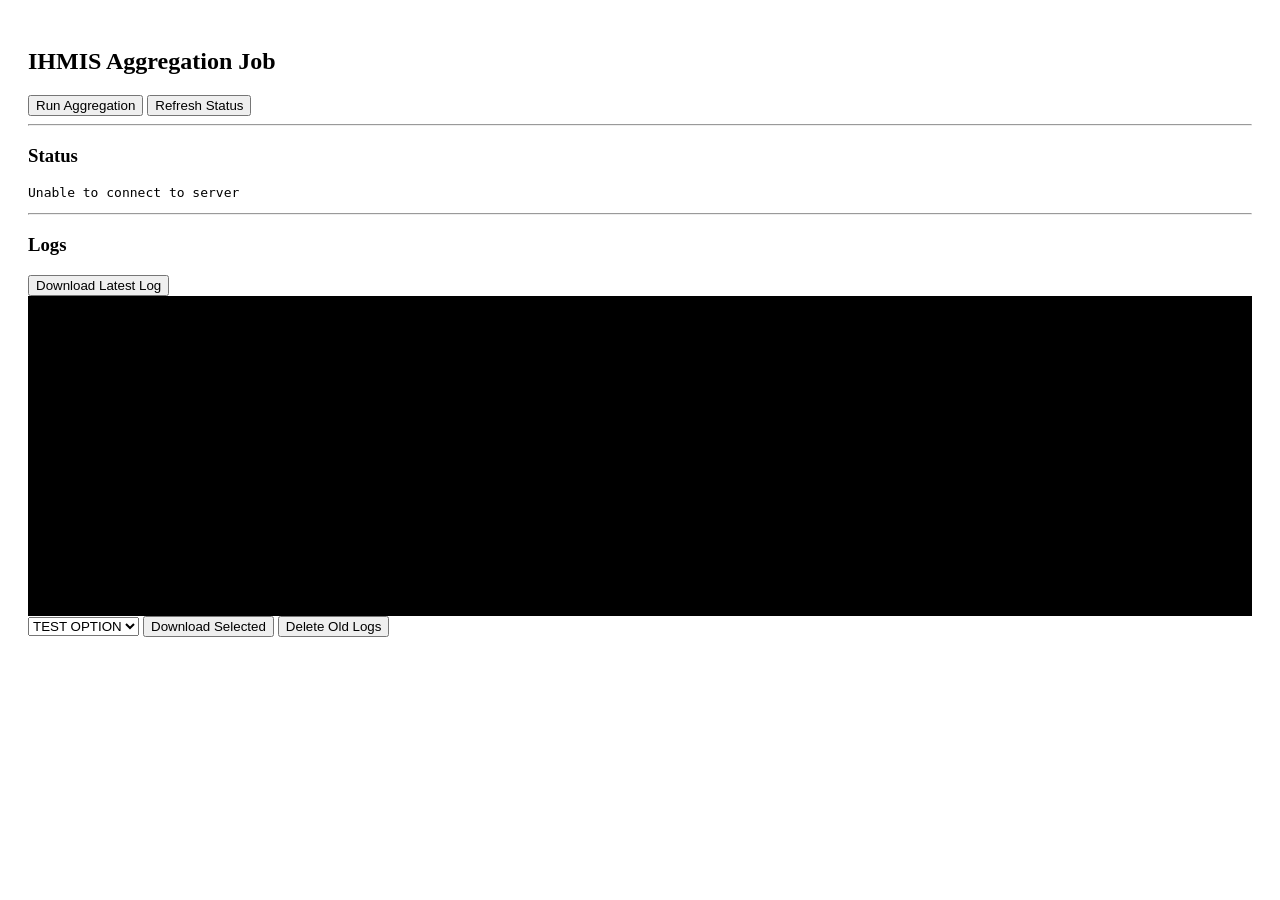
<file: index.html>
<!DOCTYPE html>
<html>
<head>
    <meta charset="utf-8">
    <title>IHMIS Aggregation</title>

    <!-- DHIS2 styles -->
    <!--<link rel="stylesheet" href="../dhis-web-commons/css/dhis2.css">-->
    <link rel="stylesheet" href="style.css">
</head>

<body>

<div class="page">
    <h2>IHMIS Aggregation Job</h2>

    <button id="runBtn" class="btn btn-primary">
        Run Aggregation
    </button>

    <button id="refreshBtn" class="btn btn-default">
        Refresh Status
    </button>

    <hr>

    <h3>Status</h3>
    <pre id="statusBox">Loading...</pre>

    <hr>
	
	<!--
    <h3>Logs</h3>
    <div id="logs" class="logs"></div>
	-->
	<h3>Logs</h3>

	<button id="downloadLogBtn" class="btn btn-default">
		Download Latest Log
	</button>
	
	<div id="logs" class="logs"></div>
	
	<select id="logSelect"></select>
	<button onclick="downloadSelectedLog()">Download Selected</button>

	<button onclick="cleanupLogs()">Delete Old Logs</button>
	
	<script src="app.js"></script>
</div>


</body>
</html>
</file>
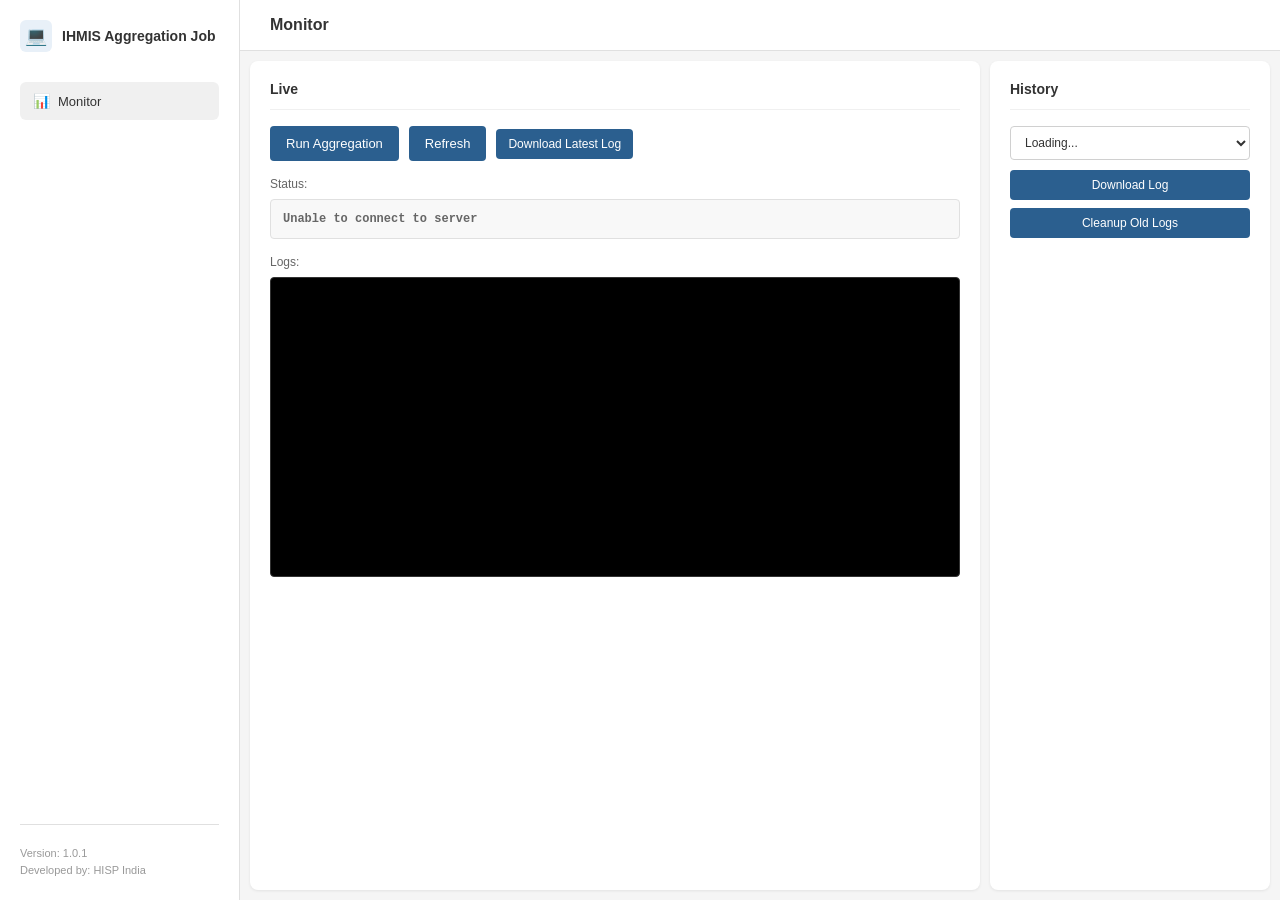
<file: index_backup_with_gree_css.html>
<!DOCTYPE html>
<html lang="en">

<head>
    <meta charset="UTF-8">
    <meta name="viewport" content="width=device-width, initial-scale=1.0">
    <title>IHMIS Aggregation Job</title>
    <style>
        * {
            margin: 0;
            padding: 0;
            box-sizing: border-box;
        }

        body {
            font-family: Roboto, sans-serif !important;
            background-color: #f5f5f5;
            display: flex;
            height: 100vh;
        }

        .container {
            display: flex;
            width: 100%;
            height: 100%;
        }

        /* Sidebar */
        .sidebar {
            width: 240px;
            background-color: #ffffff;
            border-right: 1px solid #e0e0e0;
            display: flex;
            flex-direction: column;
            padding: 20px;
        }

        .sidebar-header {
            display: flex;
            align-items: center;
            gap: 10px;
            margin-bottom: 30px;
            font-weight: 600;
            color: #333;
        }

        .sidebar-icon {
            width: 32px;
            height: 32px;
            background-color: #e8f0f8;
            border-radius: 6px;
            display: flex;
            align-items: center;
            justify-content: center;
            font-size: 18px;
        }

        .sidebar-title {
            font-size: 14px;
            font-weight: 700;
            color: #333;
        }

        .sidebar-nav {
            display: flex;
            flex-direction: column;
            gap: 8px;
            flex: 1;
        }

        .nav-item {
            padding: 10px 12px;
            border-radius: 6px;
            color: #555;
            font-size: 13px;
            cursor: pointer;
            display: flex;
            align-items: center;
            gap: 8px;
            transition: background-color 0.2s;
        }

        .nav-item.active {
            background-color: #f0f0f0;
            color: #333;
            font-weight: 500;
        }

        .nav-item:hover {
            background-color: #f8f8f8;
        }

        .nav-icon {
            width: 18px;
            height: 18px;
            display: flex;
            align-items: center;
            justify-content: center;
            font-size: 14px;
        }

        .sidebar-footer {
            padding-top: 20px;
            border-top: 1px solid #e0e0e0;
            font-size: 11px;
            color: #999;
            line-height: 1.6;
        }

        /* Main Content */
        .main-content {
            flex: 1;
            display: flex;
            flex-direction: column;
            background-color: #f5f5f5;
            font-weight: 700;
        }

        .header {
            background-color: #ffffff;
            border-bottom: 1px solid #e0e0e0;
            padding: 16px 30px;
            font-size: 16px;
            font-weight: 700;
            color: #333;
        }

        .content {
            display: flex;
            flex: 1;
            padding: 10px 10px;
            gap: 10px;
            overflow: visible;
        }

        .live-section {
            flex: 1;
            background-color: #ffffff;
            border-radius: 8px;
            padding: 20px;
            display: flex;
            flex-direction: column;
            gap: 16px;
            box-shadow: 0 1px 3px rgba(0, 0, 0, 0.08);
            overflow: visible;
            min-height: 0;
        }

        .section-title {
            font-size: 14px;
            font-weight: 700;
            color: #333;
            padding-bottom: 12px;
            border-bottom: 1px solid #f0f0f0;
        }

        .button-group {
            display: flex;
            gap: 10px;
            align-items: center;
            flex-wrap: wrap;
        }

        .run-button,
        .refresh-button {
            padding: 10px 16px;
            background-color: #2b5f8f;
            color: white;
            border: none;
            border-radius: 4px;
            font-size: 13px;
            font-weight: 500;
            cursor: pointer;
            transition: background-color 0.2s;
        }

        .run-button:hover:not(:disabled),
        .refresh-button:hover:not(:disabled) {
            background-color: #1f4563;
        }

        .run-button:disabled {
            background-color: #b0b0b0;
            cursor: not-allowed;
        }

        #statusBox {
            background-color: #f8f8f8;
            border: 1px solid #e0e0e0;
            border-radius: 4px;
            padding: 12px;
            font-family: 'Courier New', monospace;
            font-size: 12px;
            color: #666;
            max-height: 200px;
            overflow-y: auto;
            white-space: pre-wrap;
            word-break: break-all;
        }

		#logs {
			flex: 1;
			background-color: #000;
			border: 1px solid #333;
			border-radius: 4px;
			padding: 12px;
			overflow-y: auto;
			font-family: monospace;
			font-size: 12px;
			color: #00ff00;          /* default green */
			min-height: 300px;
		}

		/* Each log line */
		#logs div {
			padding: 2px 0;
			white-space: pre-wrap;
			word-break: break-word;
			border-bottom: 1px solid #111;
		}

		/* Last log line */
		#logs div:last-child {
			border-bottom: none;
		}


        #logs div:last-child {
            border-bottom: none;
			/*
			background: #000;
			color: #0f0;
			padding: 10px;
			height: 300px;
			overflow-y: auto;
			font-family: monospace;
			font-size: 12px;
			*/
			
        }

        .history-section {
            width: 280px;
            background-color: #ffffff;
            border-radius: 8px;
            padding: 20px;
            display: flex;
            flex-direction: column;
            gap: 16px;
            box-shadow: 0 1px 3px rgba(0, 0, 0, 0.08);
            overflow: hidden;
        }

        .history-controls {
            display: flex;
            flex-direction: column;
            gap: 10px;
        }

        #logSelect {
            padding: 8px 10px;
            border: 1px solid #d0d0d0;
            border-radius: 4px;
            font-size: 12px;
            background-color: #ffffff;
            color: #333;
            cursor: pointer;
        }

        .history-buttons {
            display: flex;
            flex-direction: column;
            gap: 8px;
        }

        .download-button,
        .cleanup-button {
            padding: 8px 12px;
            background-color: #2b5f8f;
            color: white;
            border: none;
            border-radius: 4px;
            font-size: 12px;
            font-weight: 500;
            cursor: pointer;
            transition: background-color 0.2s;
        }

        .download-button:hover:not(:disabled),
        .cleanup-button:hover:not(:disabled) {
            background-color: #1f4563;
        }

        .download-button:disabled {
            background-color: #b0b0b0;
            cursor: not-allowed;
        }

        .empty-state {
            color: #999;
            font-size: 13px;
            text-align: center;
            padding: 40px 20px;
        }
    </style>
</head>

<body>
    <div class="container">
        <!-- Sidebar -->
        <div class="sidebar">
            <div class="sidebar-header">
                <div class="sidebar-icon">💻</div>
                <div class="sidebar-title">IHMIS Aggregation Job</div>
            </div>

            <div class="sidebar-nav">
                <div class="nav-item active">
                    <div class="nav-icon">📊</div>
                    <span>Monitor</span>
                </div>
				<!--
                <div class="nav-item">
                    <div class="nav-icon">🔗</div>
                    <span>Program Indicators Mapping</span>
                </div>
				-->
            </div>

            <div class="sidebar-footer">
                <div>Version: 1.0.1</div>
                <div>Developed by: HISP India</div>
            </div>
        </div>

        <!-- Main Content -->
        <div class="main-content">
            <div class="header">Monitor</div>

            <div class="content">
                <!-- Live Section -->
                <div class="live-section">
                    <div class="section-title">Live</div>

                    <div class="button-group">
                        <button id="runBtn" class="run-button">Run Aggregation</button>
                        <button id="refreshBtn" class="refresh-button">Refresh</button>
                        <button id="downloadLatestBtn" class="download-button">Download Latest Log</button>
                    </div>

                    <div>
                        <div style="font-size: 12px; color: #666; margin-bottom: 8px; font-weight: 500;">Status:</div>
                        <div id="statusBox">Connecting to server...</div>
                    </div>

                    <div>
                        <div style="font-size: 12px; color: #666; margin-bottom: 8px; font-weight: 500;">Logs:</div>
                        <div id="logs"></div>
                    </div>
                </div>

                <!-- History Section -->
                <div class="history-section">
                    <div class="section-title">History</div>

                    <div class="history-controls">
                        <select id="logSelect">
                            <option>Loading...</option>
                        </select>

                        <div class="history-buttons">
                            <button id="downloadLogBtn" class="download-button">Download Log</button>
                            <button id="cleanupBtn" class="cleanup-button">Cleanup Old Logs</button>
                        </div>
                    </div>
                </div>
            </div>
        </div>
    </div>

    <script>
        const API_BASE = "http://localhost:5000"; // CHANGE if needed

        const runBtn = document.getElementById("runBtn");
        const refreshBtn = document.getElementById("refreshBtn");
        const statusBox = document.getElementById("statusBox");
        const logsDiv = document.getElementById("logs");

        const downloadLogBtn = document.getElementById("downloadLogBtn");
        const logSelect = document.getElementById("logSelect");
        const cleanupBtn = document.getElementById("cleanupBtn");
        let statusTimer = null;

        let wasRunning = false;

        function updateStatus() {
            fetch(API_BASE + "/status")
                .then(r => r.json())
                .then(data => {
                    statusBox.textContent = JSON.stringify(data, null, 2);

                    runBtn.disabled = data.running === true;
                    runBtn.textContent = data.running ? "Running..." : "Run Aggregation";

                    // prevent downloading incomplete logs
                    downloadLogBtn.disabled = data.running === true;
					downloadLatestBtn.disabled = data.running === true;

                    // 🔹 Detect job finish (true → false)
                    if (wasRunning && data.running === false) {
                        console.log("Job completed → refreshing log list");
                        loadLogList();          // ✅ refresh log history
                    }

                    wasRunning = data.running;
                })
                .catch(() => {
                    statusBox.textContent = "Unable to connect to server";
                });
        }

        // function runJob() {
        //     runBtn.disabled = true;
        //     runBtn.textContent = "Starting...";

        //     fetch(API_BASE + "/run", { method: "POST" })
        //         .then(r => r.json())
        //         .then(data => {
        //             // ✅ start auto status refresh
        //             if (!statusTimer) {
        //                 statusTimer = setInterval(updateStatus, 2000);
        //             }
        //         })
        //         .catch(err => {
        //             alert("Failed to start job");
        //             runBtn.disabled = false;
        //             runBtn.textContent = "Run Aggregation";
        //         });
        // }


        function runJob() {
            let statusTimer = null;

            runBtn.disabled = true;
            runBtn.textContent = "Starting...";

            fetch(API_BASE + "/run", { method: "POST" })
                .then(r => r.json())
                .then(data => {
                    // ✅ start auto status refresh
                    if (!statusTimer) {
                        statusTimer = setInterval(updateStatus, 2000);
                    }
                })
                .catch(err => {
                    alert("Failed to start job");
                    runBtn.disabled = false;
                    runBtn.textContent = "Run Aggregation";
                });
        }

        function fetchLogs() {
            fetch(API_BASE + "/logs")
                .then(r => r.json())
                .then(data => {
                    if (Array.isArray(data)) {
                        data.forEach(log => {
                            const div = document.createElement("div");
                            div.textContent = log;
                            logsDiv.appendChild(div);
                        });
                        logsDiv.scrollTop = logsDiv.scrollHeight;
                    }
                });
        }

        function loadLogList() {
            fetch(API_BASE + "/logs/list")
                .then(r => r.json())
                .then(files => {
                    logSelect.innerHTML = "";

                    files.forEach(f => {
                        const opt = document.createElement("option");
                        opt.value = f.name;        // 🔴 key fix
                        opt.textContent = f.name;  // 🔴 key fix
                        logSelect.appendChild(opt);
                    });

                    if (files.length > 0) {
                        logSelect.selectedIndex = 0;
                    }
                })
                .catch(err => console.error(err));
        }


        function downloadLatestLog() {
            window.location.href = API_BASE + "/logs/latest";
        }




        if (!logSelect) {
            console.error("logSelect element not found in DOM");
        }

        function downloadSelectedLog() {
            const file = logSelect.value;
            if (!file) return;

            window.location.href = API_BASE + "/logs/" + file;
        }

        function cleanupLogs() {
            fetch(API_BASE + "/logs/cleanup", { method: "POST" })
                .then(r => r.json())
                .then(res => {
                    alert(`Deleted ${res.count} old logs`);
                    loadLogList();
                });
        }

        // Events
        runBtn.addEventListener("click", runJob);
        refreshBtn.addEventListener("click", updateStatus);
        downloadLogBtn.addEventListener("click", downloadSelectedLog);
        cleanupBtn.addEventListener("click", cleanupLogs);
        downloadLatestBtn.addEventListener("click", downloadLatestLog);

        // Auto refresh
        setInterval(fetchLogs, 3000);

        // Initial load
        updateStatus();
        loadLogList();
    </script>
</body>

</html>
</file>
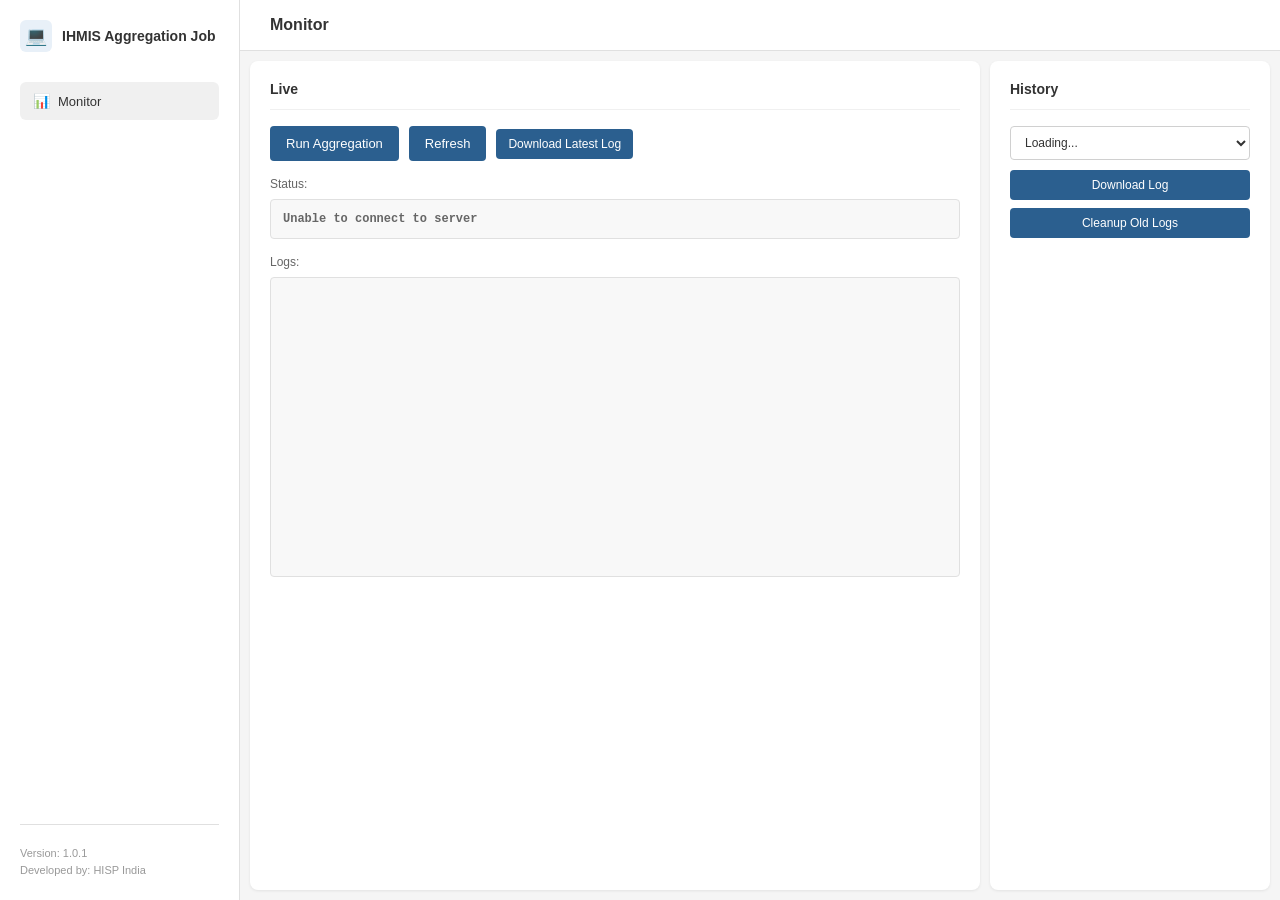
<file: index_mithushi.html>
<!DOCTYPE html>
<html lang="en">

<head>
    <meta charset="UTF-8">
    <meta name="viewport" content="width=device-width, initial-scale=1.0">
    <title>IHMIS Aggregation Job</title>
    <style>
        * {
            margin: 0;
            padding: 0;
            box-sizing: border-box;
        }

        body {
            font-family: Roboto, sans-serif !important;
            background-color: #f5f5f5;
            display: flex;
            height: 100vh;
        }

        .container {
            display: flex;
            width: 100%;
            height: 100%;
        }

        /* Sidebar */
        .sidebar {
            width: 240px;
            background-color: #ffffff;
            border-right: 1px solid #e0e0e0;
            display: flex;
            flex-direction: column;
            padding: 20px;
        }

        .sidebar-header {
            display: flex;
            align-items: center;
            gap: 10px;
            margin-bottom: 30px;
            font-weight: 600;
            color: #333;
        }

        .sidebar-icon {
            width: 32px;
            height: 32px;
            background-color: #e8f0f8;
            border-radius: 6px;
            display: flex;
            align-items: center;
            justify-content: center;
            font-size: 18px;
        }

        .sidebar-title {
            font-size: 14px;
            font-weight: 700;
            color: #333;
        }

        .sidebar-nav {
            display: flex;
            flex-direction: column;
            gap: 8px;
            flex: 1;
        }

        .nav-item {
            padding: 10px 12px;
            border-radius: 6px;
            color: #555;
            font-size: 13px;
            cursor: pointer;
            display: flex;
            align-items: center;
            gap: 8px;
            transition: background-color 0.2s;
        }

        .nav-item.active {
            background-color: #f0f0f0;
            color: #333;
            font-weight: 500;
        }

        .nav-item:hover {
            background-color: #f8f8f8;
        }

        .nav-icon {
            width: 18px;
            height: 18px;
            display: flex;
            align-items: center;
            justify-content: center;
            font-size: 14px;
        }

        .sidebar-footer {
            padding-top: 20px;
            border-top: 1px solid #e0e0e0;
            font-size: 11px;
            color: #999;
            line-height: 1.6;
        }

        /* Main Content */
        .main-content {
            flex: 1;
            display: flex;
            flex-direction: column;
            background-color: #f5f5f5;
            font-weight: 700;
        }

        .header {
            background-color: #ffffff;
            border-bottom: 1px solid #e0e0e0;
            padding: 16px 30px;
            font-size: 16px;
            font-weight: 700;
            color: #333;
        }

        .content {
            display: flex;
            flex: 1;
            padding: 10px 10px;
            gap: 10px;
            overflow: visible;
        }

        .live-section {
            flex: 1;
            background-color: #ffffff;
            border-radius: 8px;
            padding: 20px;
            display: flex;
            flex-direction: column;
            gap: 16px;
            box-shadow: 0 1px 3px rgba(0, 0, 0, 0.08);
            overflow: visible;
            min-height: 0;
        }

        .section-title {
            font-size: 14px;
            font-weight: 700;
            color: #333;
            padding-bottom: 12px;
            border-bottom: 1px solid #f0f0f0;
        }

        .button-group {
            display: flex;
            gap: 10px;
            align-items: center;
            flex-wrap: wrap;
        }

        .run-button,
        .refresh-button {
            padding: 10px 16px;
            background-color: #2b5f8f;
            color: white;
            border: none;
            border-radius: 4px;
            font-size: 13px;
            font-weight: 500;
            cursor: pointer;
            transition: background-color 0.2s;
        }

        .run-button:hover:not(:disabled),
        .refresh-button:hover:not(:disabled) {
            background-color: #1f4563;
        }

        .run-button:disabled {
            background-color: #b0b0b0;
            cursor: not-allowed;
        }

        #statusBox {
            background-color: #f8f8f8;
            border: 1px solid #e0e0e0;
            border-radius: 4px;
            padding: 12px;
            font-family: 'Courier New', monospace;
            font-size: 12px;
            color: #666;
            max-height: 200px;
            overflow-y: auto;
            white-space: pre-wrap;
            word-break: break-all;
        }

        #logs {
            flex: 1;
            background-color: #f8f8f8;
            border: 1px solid #e0e0e0;
            border-radius: 4px;
            padding: 12px;
            overflow-y: auto;
            font-family: 'Courier New', monospace;
            font-size: 12px;
            color: #666;
            min-height: 300px;
        }

        #logs div {
            padding: 4px 0;
            border-bottom: 1px solid #efefef;
			/*
			background: #000;
			color: #0f0;
			padding: 10px;
			height: 300px;
			overflow-y: auto;
			font-family: monospace;
			font-size: 12px;*/
			
        }

        #logs div:last-child {
            border-bottom: none;
			/*
			background: #000;
			color: #0f0;
			padding: 10px;
			height: 300px;
			overflow-y: auto;
			font-family: monospace;
			font-size: 12px;
			*/
			
        }

        .history-section {
            width: 280px;
            background-color: #ffffff;
            border-radius: 8px;
            padding: 20px;
            display: flex;
            flex-direction: column;
            gap: 16px;
            box-shadow: 0 1px 3px rgba(0, 0, 0, 0.08);
            overflow: hidden;
        }

        .history-controls {
            display: flex;
            flex-direction: column;
            gap: 10px;
        }

        #logSelect {
            padding: 8px 10px;
            border: 1px solid #d0d0d0;
            border-radius: 4px;
            font-size: 12px;
            background-color: #ffffff;
            color: #333;
            cursor: pointer;
        }

        .history-buttons {
            display: flex;
            flex-direction: column;
            gap: 8px;
        }

        .download-button,
        .cleanup-button {
            padding: 8px 12px;
            background-color: #2b5f8f;
            color: white;
            border: none;
            border-radius: 4px;
            font-size: 12px;
            font-weight: 500;
            cursor: pointer;
            transition: background-color 0.2s;
        }

        .download-button:hover:not(:disabled),
        .cleanup-button:hover:not(:disabled) {
            background-color: #1f4563;
        }

        .download-button:disabled {
            background-color: #b0b0b0;
            cursor: not-allowed;
        }

        .empty-state {
            color: #999;
            font-size: 13px;
            text-align: center;
            padding: 40px 20px;
        }
    </style>
</head>

<body>
    <div class="container">
        <!-- Sidebar -->
        <div class="sidebar">
            <div class="sidebar-header">
                <div class="sidebar-icon">💻</div>
                <div class="sidebar-title">IHMIS Aggregation Job</div>
            </div>

            <div class="sidebar-nav">
                <div class="nav-item active">
                    <div class="nav-icon">📊</div>
                    <span>Monitor</span>
                </div>
				<!--
                <div class="nav-item">
                    <div class="nav-icon">🔗</div>
                    <span>Program Indicators Mapping</span>
                </div>
				-->
            </div>

            <div class="sidebar-footer">
                <div>Version: 1.0.1</div>
                <div>Developed by: HISP India</div>
            </div>
        </div>

        <!-- Main Content -->
        <div class="main-content">
            <div class="header">Monitor</div>

            <div class="content">
                <!-- Live Section -->
                <div class="live-section">
                    <div class="section-title">Live</div>

                    <div class="button-group">
                        <button id="runBtn" class="run-button">Run Aggregation</button>
                        <button id="refreshBtn" class="refresh-button">Refresh</button>
                        <button id="downloadLatestBtn" class="download-button">Download Latest Log</button>
                    </div>

                    <div>
                        <div style="font-size: 12px; color: #666; margin-bottom: 8px; font-weight: 500;">Status:</div>
                        <div id="statusBox">Connecting to server...</div>
                    </div>

                    <div>
                        <div style="font-size: 12px; color: #666; margin-bottom: 8px; font-weight: 500;">Logs:</div>
                        <div id="logs"></div>
                    </div>
                </div>

                <!-- History Section -->
                <div class="history-section">
                    <div class="section-title">History</div>

                    <div class="history-controls">
                        <select id="logSelect">
                            <option>Loading...</option>
                        </select>

                        <div class="history-buttons">
                            <button id="downloadLogBtn" class="download-button">Download Log</button>
                            <button id="cleanupBtn" class="cleanup-button">Cleanup Old Logs</button>
                        </div>
                    </div>
                </div>
            </div>
        </div>
    </div>

    <script>
        const API_BASE = "http://localhost:5000"; // CHANGE if needed

        const runBtn = document.getElementById("runBtn");
        const refreshBtn = document.getElementById("refreshBtn");
        const statusBox = document.getElementById("statusBox");
        const logsDiv = document.getElementById("logs");

        const downloadLogBtn = document.getElementById("downloadLogBtn");
        const logSelect = document.getElementById("logSelect");
        const cleanupBtn = document.getElementById("cleanupBtn");
        let statusTimer = null;

        let wasRunning = false;

        function updateStatus() {
            fetch(API_BASE + "/status")
                .then(r => r.json())
                .then(data => {
                    statusBox.textContent = JSON.stringify(data, null, 2);

                    runBtn.disabled = data.running === true;
                    runBtn.textContent = data.running ? "Running..." : "Run Aggregation";

                    // prevent downloading incomplete logs
                    downloadLogBtn.disabled = data.running === true;
					downloadLatestBtn.disabled = data.running === true;

                    // 🔹 Detect job finish (true → false)
                    if (wasRunning && data.running === false) {
                        console.log("Job completed → refreshing log list");
                        loadLogList();          // ✅ refresh log history
                    }

                    wasRunning = data.running;
                })
                .catch(() => {
                    statusBox.textContent = "Unable to connect to server";
                });
        }

        // function runJob() {
        //     runBtn.disabled = true;
        //     runBtn.textContent = "Starting...";

        //     fetch(API_BASE + "/run", { method: "POST" })
        //         .then(r => r.json())
        //         .then(data => {
        //             // ✅ start auto status refresh
        //             if (!statusTimer) {
        //                 statusTimer = setInterval(updateStatus, 2000);
        //             }
        //         })
        //         .catch(err => {
        //             alert("Failed to start job");
        //             runBtn.disabled = false;
        //             runBtn.textContent = "Run Aggregation";
        //         });
        // }


        function runJob() {
            

            runBtn.disabled = true;
            runBtn.textContent = "Starting...";

            fetch(API_BASE + "/run", { method: "POST" })
                .then(r => r.json())
                .then(data => {
                    // ✅ start auto status refresh
                    if (!statusTimer) {
                        statusTimer = setInterval(updateStatus, 2000);
                    }
                })
                .catch(err => {
                    alert("Failed to start job");
                    runBtn.disabled = false;
                    runBtn.textContent = "Run Aggregation";
                });
        }

        function fetchLogs() {
            fetch(API_BASE + "/logs")
                .then(r => r.json())
                .then(data => {
                    if (Array.isArray(data)) {
                        data.forEach(log => {
                            const div = document.createElement("div");
                            div.textContent = log;
                            logsDiv.appendChild(div);
                        });
                        logsDiv.scrollTop = logsDiv.scrollHeight;
                    }
                });
        }

        function loadLogList() {
            fetch(API_BASE + "/logs/list")
                .then(r => r.json())
                .then(files => {
                    logSelect.innerHTML = "";

                    files.forEach(f => {
                        const opt = document.createElement("option");
                        opt.value = f.name;        // 🔴 key fix
                        opt.textContent = f.name;  // 🔴 key fix
                        logSelect.appendChild(opt);
                    });

                    if (files.length > 0) {
                        logSelect.selectedIndex = 0;
                    }
                })
                .catch(err => console.error(err));
        }


        function downloadLatestLog() {
            window.location.href = API_BASE + "/logs/latest";
        }




        if (!logSelect) {
            console.error("logSelect element not found in DOM");
        }

        function downloadSelectedLog() {
            const file = logSelect.value;
            if (!file) return;

            window.location.href = API_BASE + "/logs/" + file;
        }

        function cleanupLogs() {
            fetch(API_BASE + "/logs/cleanup", { method: "POST" })
                .then(r => r.json())
                .then(res => {
                    alert(`Deleted ${res.count} old logs`);
                    loadLogList();
                });
        }

        // Events
        runBtn.addEventListener("click", runJob);
        refreshBtn.addEventListener("click", updateStatus);
        downloadLogBtn.addEventListener("click", downloadSelectedLog);
        cleanupBtn.addEventListener("click", cleanupLogs);
        downloadLatestBtn.addEventListener("click", downloadLatestLog);

        // Auto refresh
        setInterval(fetchLogs, 3000);

        // Initial load
        updateStatus();
        loadLogList();
    </script>
</body>

</html>
</file>
<file: style.css>
.page {
    padding: 20px;
}

.logs {
    background: #000;
    color: #0f0;
    padding: 10px;
    height: 300px;
    overflow-y: auto;
    font-family: monospace;
    font-size: 12px;
}
</file>
